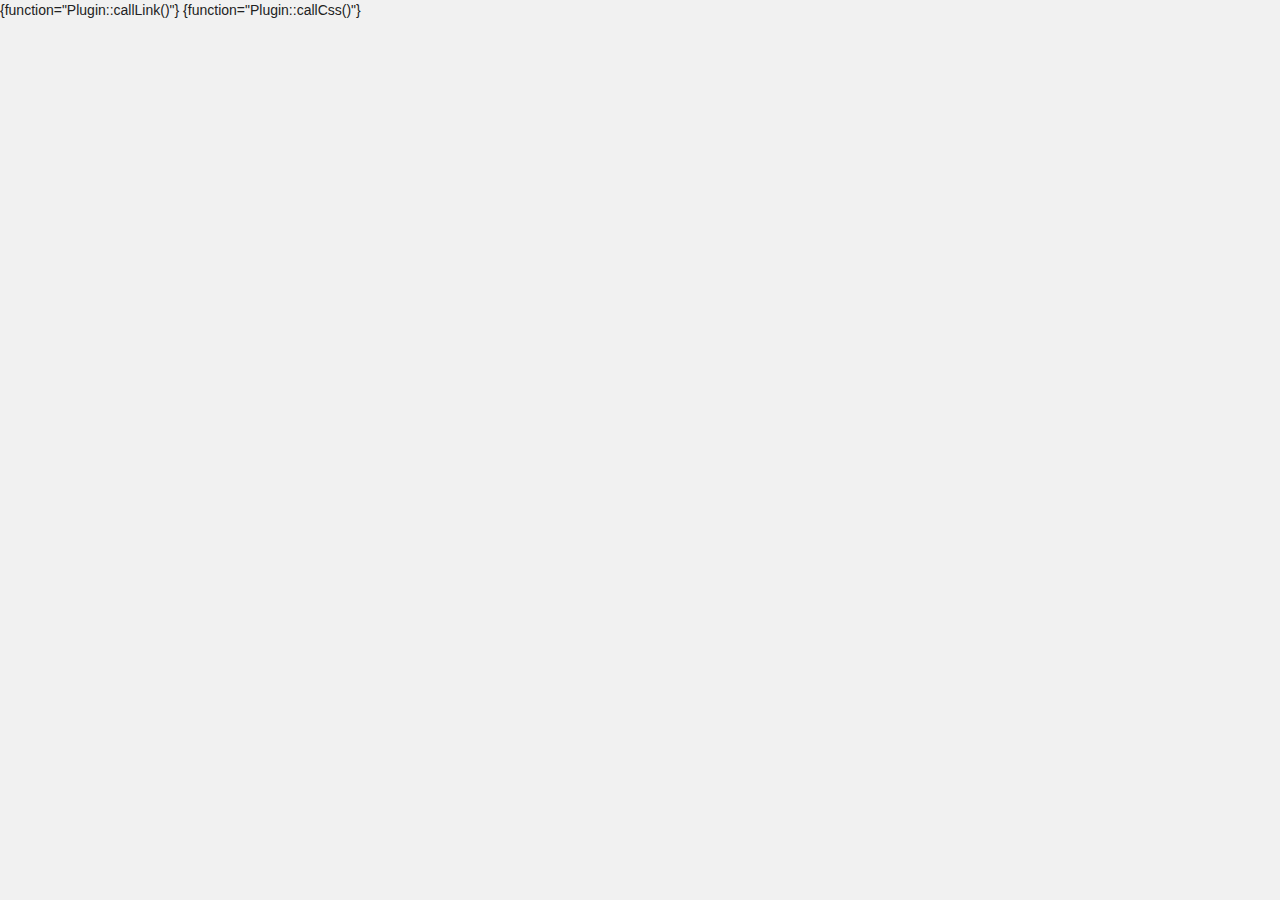
<file: header.html>
<!doctype html>
<html>
<head>
		<meta charset="UTF-8">
		<title>Leed</title>
		
		<link rel="shortcut icon" href="icons/favicon.ico">
		<link rel="apple-touch-icon" sizes="57x57" href="icons/apple-touch-icon-57x57.png" />
		<link rel="apple-touch-icon" sizes="114x114" href="icons/apple-touch-icon-114x114.png" />
		<link rel="apple-touch-icon" sizes="72x72" href="icons/apple-touch-icon-72x72.png" />
		<link rel="apple-touch-icon" sizes="144x144" href="icons/apple-touch-icon-144x144.png" />
		<link rel="apple-touch-icon" sizes="60x60" href="icons/apple-touch-icon-60x60.png" />
		<link rel="apple-touch-icon" sizes="120x120" href="icons/apple-touch-icon-120x120.png" />
		<link rel="apple-touch-icon" sizes="76x76" href="icons/apple-touch-icon-76x76.png" />
		<link rel="apple-touch-icon" sizes="152x152" href="icons/apple-touch-icon-152x152.png" />
		<link rel="icon" type="image/png" href="icons/favicon-196x196.png" sizes="196x196" />
		<link rel="icon" type="image/png" href="icons/favicon-160x160.png" sizes="160x160" />
		<link rel="icon" type="image/png" href="icons/favicon-96x96.png" sizes="96x96" />
		<link rel="icon" type="image/png" href="icons/favicon-32x32.png" sizes="32x32" />
		<link rel="icon" type="image/png" href="icons/favicon-16x16.png" sizes="16x16" />
		<meta name="msapplication-TileColor" content="#da532c" />
		<meta name="msapplication-TileImage" content="icons/mstile-144x144.png" />
		<meta name="msapplication-square70x70logo" content="icons/mstile-70x70.png" />
		<meta name="msapplication-square144x144logo" content="icons/mstile-144x144.png" />
		<meta name="msapplication-square150x150logo" content="icons/mstile-150x150.png" />
		<meta name="msapplication-square310x310logo" content="icons/mstile-310x310.png" />
		<meta name="msapplication-wide310x150logo" content="icons/mstile-310x150.png" />

		<meta name="viewport" content="width=device-width, initial-scale=1.0">
		<link rel="stylesheet" href="css/knacss.css" media="all">
		<link rel="stylesheet" href="css/styles.css" media="all">
		{function="Plugin::callLink()"}
		{function="Plugin::callCss()"}
</head>
<body>
</file>
<file: css/styles.css>
/* -----------------------------*/
/* ==Minification :
/* When you edit this file, you must run the pre-commit hook in .hook dir to regenerate a minified version of the script.
/* -----------------------------*/

/* -----------------------------*/
/* ==Style
/* -----------------------------*/
	/*base*/
		html {
			font-size:62.5%;
		}
		body {
			font-family:arial,sans-serif;
			font-size:1.4em;
			line-height:1.5;
			color:#222;
			background-color:#F1F1F1;
		}
		p,
		ul,
		ol,
		dl,
		blockquote,
		pre,
		td,
		th,
		textarea,
		caption,
		details,
		figure {
			margin:.75em 0 0;
			font-size:1em;
			line-height:1.5;
		}
		fieldset {
			border: 1px solid #E5E5E5;
		}
		select {
			padding:4px;
			border:none;
		}
		ul,
		ol {
			padding-left:0;
		}
		main ul,
		main ol {
			padding-left:2em;
		}
		div,
		textarea,
		table,
		td,
		th,
		code,
		pre,
		samp {
			-webkit-hyphens:auto;
			-moz-hyphens:auto;
			hyphens:auto;
			word-wrap:break-word;
			-ms-hyphens:auto;
			-o-hyphens:auto;
		}
		b{
			font-weight: bold;
		}
		i{
			font-style: italic;
		}
		hr {
			height: 2px;
			background-color: #F1F1F1;
		}
		blockquote{
			margin-left: 4px;
			padding-left: 4px;
			border-left: 2px solid #F1F1F1;
			font-style: italic;
		}
		h1, h2, h3, h4, h5, h6{
			font-family:helvetica,arial,sans-serif;
		}
		h1 {
			margin:.8077em 0 0;
			font-size:2em;
			line-height:1.7em;
		}
		.enclosure h1 {
			margin-top:1.2em;
			font-size:1.2em;
		}
		h2 {
			margin:.875em 0 0;
			font-size:1.8em;
			line-height:1.5em;
		}
		h3 {
			margin:.9545em 0 0;
			font-size:1.5em;
			line-height:1.3em;
		}
		h4 {
			margin:1.05em 0 0;
			font-size:1.3em;
			line-height:1.2em;
		}
		h5 {
			margin:1.1667em 0 0;
			font-size:1.2em;
			line-height:1.1em;
		}
		h6 {
			margin:1.3125em 0 0;
			font-size:1em;
			line-height:1.1em;
		}
		.clear {
			clear:both;
		}
		.hidden {
			display: none;
		}
	/*Repeat this !*/
		a.FoldFolder,
		aside li a.fade,
		#menuSettings li {
			cursor:pointer;
		}
		aside ul a,
		aside ul a:hover,
		#menuSettings li,
		#menuSettings li:hover,
		.btn,
		.btn:hover {
			-webkit-transition:all .2s ease;
			-moz-transition:all .2s ease;
			-ms-transition:all .2s ease;
			-o-transition:all .2s ease;
			transition:all .2s ease;
		}
	/*links*/
		a,
		#menuSettings li {
			text-decoration:none;
			color:#15C;
		}
	/*buttons*/
		button,
		.btn {
			height:35px;
			padding:0 8px;
			border:0 none;
			border-radius:2px;
			text-align:center;
			font-weight:bold;
			line-height:35px;
		}
		.square {
			width:35px;
		}
		.red {
			color:#FFF;
			background:#D14836;
		}
		.red:hover,
		.red:active {
			background:#C03927;
		}
		.grey {
			color:#444;
			background:#DCDCDC;
		}
		.grey:hover,
		.grey:active {
			background:#BCBCBC;
		}
		/*A yellow class is defined line 430*/
		.blue {
			color:#FFF;
			background:#15C;
		}
		.green {
			color:#FFF;
			background:#4EAD48;
		}
		.fade {
			color:#6A6A6A;
		}
	/*Backtop*/
		#backtop {
			position:fixed;
			bottom:50px;
			left:120px;
			width:60px;
			height:60px;
			border-radius:100%;
			text-align:center;
			color:#F1F1F1;
			background-color:#D14836;
			cursor:pointer;
			-webkit-box-shadow: 0 0 3px -1px #666;
		box-shadow: 0 0 3px -1px #666;
		}
		#backtop a {
			display:block;
			color:#FFF;
			padding-top: 10px;
		}
/* -----------------------------*/
/* ==Layout
/* -----------------------------*/
	#flex {
		display:flex;
	}
	/*Connect*/
		#connect form {
			padding:1rem;
			border-radius:2px;
			background-color:#DCDCDC;
		}
		#connect form input {
			height:35px;
			border:none;
		}
		#connect [type="text"] ,
		#connect [type="password"] ,
		#connect button,
		#connect label {
			width:100%;
			margin:.5rem 0;
		}
		#connect [type="checkbox"] {
			margin-right:1rem;
		}
		#connect.insidebar form {
			width:100%;
			margin: 3px 0;
		}
		#connect.inmain {
			width:75%;
			margin:0 auto;
			text-align:center;
		}
		#connect.inmain form {
			margin:2rem auto;
			max-width:250px;
		}
	/*Sidebar*/
		aside {
			flex:0 300px;
			padding-left:5px;
		}
		aside h1 {
			text-align:center;
		}
		nav td {
			text-align:center;
		}
		nav a {
			display:block;
			cursor:pointer;
		}
		#breadcrumb {
			width:100%;
			height:35px;
			text-align:center;
			font-weight:bold;
			line-height:35px;
		}
		#menu {
			display: none;
		}
		aside > button.red {
			width:100%;
		}
		aside ul {
			list-style:none;
		}
		#feedList > li:hover {
			border-radius:2px;
			background-color:#6A6A6A;
		}
		#feedList > li:hover > a {
			color:#FFF;
		}
		#feedList ul {
			padding:5px;
			border-radius: 2px;
			background-color:#CDCDCD;
            display: none;
		}
		ul .fade {
			float:right;
			
		}
		#feedList  > li > .fade {
			padding: 3px 3px 0 0;
		}
		a.FoldFolder {
			padding-left:2px;
			font-size:1.4em;
			color:#6A6A6A;
		}
	/*Settings*/
		#menuSettings a {
			display:block;
			padding:5px 20px;
		}
		#menuSettings a:hover {
			border-radius:2px;
			background-color:#6A6A6A;
			color: #FFF;
		}
		#importexportBloc,
		#bookBloc,
		#preferenceBloc,
		#synchronizeBloc,
		#pluginBloc,
		#greederprefBloc {
			display:none;
		}
		.settingsPage {
			margin:5px;
			padding-top:3px;
			background-color:#FFF;
		}
		.settingsPage article {
			margin:5px 0 0;
			border-style:dashed;
			border-right:none;
			border-bottom:none;
			border-left:none;
			border-radius:0;
		}
		#loopFoldersSettings {
			padding-left:0;
			list-style:none;
		}
	/*List of feeds. Pretty hard to do something nice here...*/
		#loopFoldersSettings td.shorten {
			overflow:hidden;
			white-space:nowrap;
		}
		.loopFoldersSettingsName {
			overflow:hidden;
			white-space:nowrap;
		}
		.loopFoldersSettingsName a {
			display:inline;
		}
		.loopFoldersSettingsSelect {
			width:25%;
		}
		.loopFoldersSettingsSelect select {
			width:calc(100% - 50px);
		}
		.loopFoldersSettingsSelect input[type=checkbox],
		.loopFoldersSettingsSelect label{
			float: right;
			padding:0 4px;
		}
		.loopFoldersSettingsSelect input[type=checkbox] {
			display:none;
		}
		.loopFoldersSettingsSelect input[type=checkbox] + label {
			background: url("../img/visible_yes.svg");
			height: 26px;
			width: 26px;
			display:inline-block;
			padding: 0 0 0 0px;
		}
		.loopFoldersSettingsSelect input[type=checkbox]:checked + label {
			background: url("../img/visible_no.svg");
			height: 26px;
			width: 26px;
			display:inline-block;
			padding: 0 0 0 0px;
		}

		.loopFoldersSettingsButtons {
			overflow:hidden;
			text-align:right;
		}
		.loopFoldersSettingsButtons button{
			width: 45%
		}
		#addModifyFeeds button {
			float:right;
		}
		#addModifyFeeds input,
		#addModifyFeeds select {
			width:98%;
		}
	/*syncIframe*/
		article iframe {
			width:100%;
			border:none;
		}
		.errorSync {
			margin:10px 5px 10px 0;
			padding:5px;
			border-radius:2px;
			color:#FFF;
			background-color:#D14836;
		}
		iframe {
			margin:0;
			border:0;
		}
		#idFrameSynchro,
		#idFrame {
			width:100%;
		}
	/*Articles*/
		main {
			flex:3;
			overflow:hidden;
		}
		article,
		.settingsPage {
			margin:5px;
			border:1px solid #E5E5E5;
			border-radius:2px;
			background:#FFF;
		}
		.eventRead {
			border-color:#CDCDCD;
			background-color:#CDCDCD;
		}
		.articleContent,
		.settingsPage article{
			padding: 2rem 3rem;
		}
		article.feedArticle > h1,
		article.feedArticle > h2 {
			margin:0;
			padding:5px;
		}
		article.feedArticle > h1 {
			font-size:1.6em;
		}
		article.feedArticle > h2 {
			margin-top:-15px;
			font-size:.9em;
			font-style:italic;
			font-weight:normal;
		}
		.articles-button-bar {
			float:right;
			margin:3px;
		}
		.articles-button-bar button{
			margin-bottom: 3px
		}
		#loader {
			text-align: center;
			margin-top: 2rem;
			display:none;
		}
		article.scroll {
			display: none;
		}
	/*Navbar Articles*/

		.favs {
			font-size:1.5em;
			color:#FFF;
			background:#6A6A6A;
		}
		.favorised .favs,
		.yellow {
			color: #FFF;
			background:#FFD200;
		}
		.favorised .star {
			color:#FFD200;
		}
	/*Footer*/
		footer {
			text-align:center;
		}
/* -----------------------------*/
/* ==Responsive
/* -----------------------------*/
	@media(max-width:850px) {
		#flex {
			display:inherit;
		}
		aside {
			flex:none;
			width:100%;
		}
		main {
			flex:none;
		}
		aside > button.red {
			width: calc(100% - 5px);
		}
		#backtop{
			left:auto;
			bottom: -60px;
			right: -60px;
			height: 120px;
			width: 120px;
			text-align: left;
			padding: 5px 0px 10px 20px;
		}
		/*hamburger*/
			#menu {
				display: block;
				color: #6A6A6A;
				font-size:3em;
				text-align: center;
				cursor: pointer;
			}
			#feedList.js {
				display: none;
			}
	}
	@media(max-width:640px) {
		.articleContent,
		.settingsPage article{
			padding: 2rem;
		}
		/*Display the table in lines*/
			main table,
			main tbody {
				display:block;
			}
			main tr {
				display:table;
				width:100%;
			}
			main td {
				display:table-row;
			}
			main td > * {
				margin:.5rem;
			}
			
			#loopFoldersSettings tr{
				margin-top: 1rem
			}
		/*Fixes due to the tin space aviable*/
			.loopFoldersSettingsButtons button {
				width: auto;
			}
	}
</file>
<file: css/knacss.css>
/*
* www.KNACSS.com V2.7 (2013-08) @author: Raphael Goetter, Alsacreations
* Licence CC-BY http://creativecommons.org/licenses/by/3.0/fr/ 
*/

/* ----------------------------- */
/* ==reset
/* ----------------------------- */
	html,
	body,
	textarea,
	figure,
	label {
		margin: 0;
		padding: 0;
	}
	ul,
	ol {
		padding-left: 2em;
	}
	code, 
	pre,
	samp,
	kbd {
		white-space: pre-wrap;
		font-family: consolas, 'DejaVu Sans Mono', courier, monospace;
		line-height: 1em;
	}
	code, kbd, mark {
		border-radius: 2px;
	}
	em {
		font-style: italic;
	}
	strong {
		font-weight: bold;
	}
	i,
	b {
		font-style: normal;
		font-weight: normal;
	}
	kbd {
		padding: 0 2px;
		border: 1px solid #999;
	}
	code {
		padding: 2px 4px;
		background: rgba(0,0,0,.04);
		color: #b11; 
	}
	mark {
		padding:2px 4px;
		background: #ff0;
	}
	sup,
	sub {
		vertical-align: 0;
		position: relative;
	}
	sup {
		bottom: 1ex;
	}
	sub {
		top: .5ex;
	}

/* avoid top margins on first content element */
	p:first-child,
	ul:first-child,
	ol:first-child,
	dl:first-child,
	blockquote:first-child,
	pre:first-child,
	h1:first-child,
	h2:first-child,
	h3:first-child,
	h4:first-child,
	h5:first-child,
	h6:first-child {
		margin-top: 0;
	}

/* avoid margins on nested elements */
	li p,
	li ul,
	li ol {
		margin-top: 0;
		margin-bottom: 0;
	}

/* max values */
	img, table, td, blockquote, code, pre, textarea, input, video {
		max-width: 100%;
	}
/* pictures */
	img {
		height: auto;
		vertical-align: middle;
	}

	a img { border: 0; }

/* scripts */
	body > script {display: none !important;}

	.clear{
		clear:both;
	}
/* ----------------------------- */
/* ==layout and modules
/* ----------------------------- */

/* switching box model for all elements */
	* {
		-webkit-box-sizing: border-box;
		-moz-box-sizing: border-box;
		box-sizing: border-box;
	}

/* ----------------------------- */
/* ==forms
/* ----------------------------- */
	form,
	fieldset {
		border: none;
	}
	input,
	button,
	select,
	label,
	.btn {
		vertical-align: middle; /* @bugfix alignment */
		font-family: inherit;
		font-size: inherit;
	}
	textarea {
		resize: vertical;
		font-family: inherit;
		font-size: inherit;
	}

/* ----------------------------- */
/* ==tables
/* ----------------------------- */
	table {
		max-width : 100%;
		table-layout: fixed;
		border-collapse: collapse;
		vertical-align: top;
	}
	table {
		width: 100%;
	}
	.table {
		display: table;
	}
	caption {
		padding: 10px;
		color: #555;
		font-style: italic;	
	}
	table { 
		border: 0px none;
	}
	tr > * + * {
		border: 0px none;
	}
	th,
	td {
		padding: .3em .8em;
		text-align: left;
		border: 0px none;
	}

/* ----------------------------- */
/* ==forms
/* ----------------------------- */
/* buttons */
	.btn { display: inline-block; }

/* forms items */
	label { 
		display: inline-block;
		vertical-align: middle;
		cursor: pointer;
	}
	legend {
		border: 0;
		white-space: normal;
	}
	button,
	input,
	select {
		margin: 0;
	}
	textarea {
		overflow: auto;
		min-height: 5em;
		vertical-align: top;
	}
	button,
	input[type="button"],
	input[type="reset"],
	input[type="submit"] {
		cursor: pointer;
		-webkit-appearance: button;
		*overflow: visible;
	}
	input[type="checkbox"],
	input[type="radio"] {
		padding: 0;
		*width: 13px; *height: 13px;
	}
	input[type="search"] { -webkit-appearance: textfield; }

/* Removes inner padding and border in FF3+ */
	button::-moz-focus-inner,
	input[type='button']::-moz-focus-inner,
	input[type='reset']::-moz-focus-inner,
	input[type='submit']::-moz-focus-inner {
		border: 0;
		padding: 0;
	}
	
/* orientation iOS font-size fix */
	@media (orientation: landscape) and (max-device-width: 768px) {
		html,
		body {
			-webkit-text-size-adjust: 100%;
		}
	}
</file>
